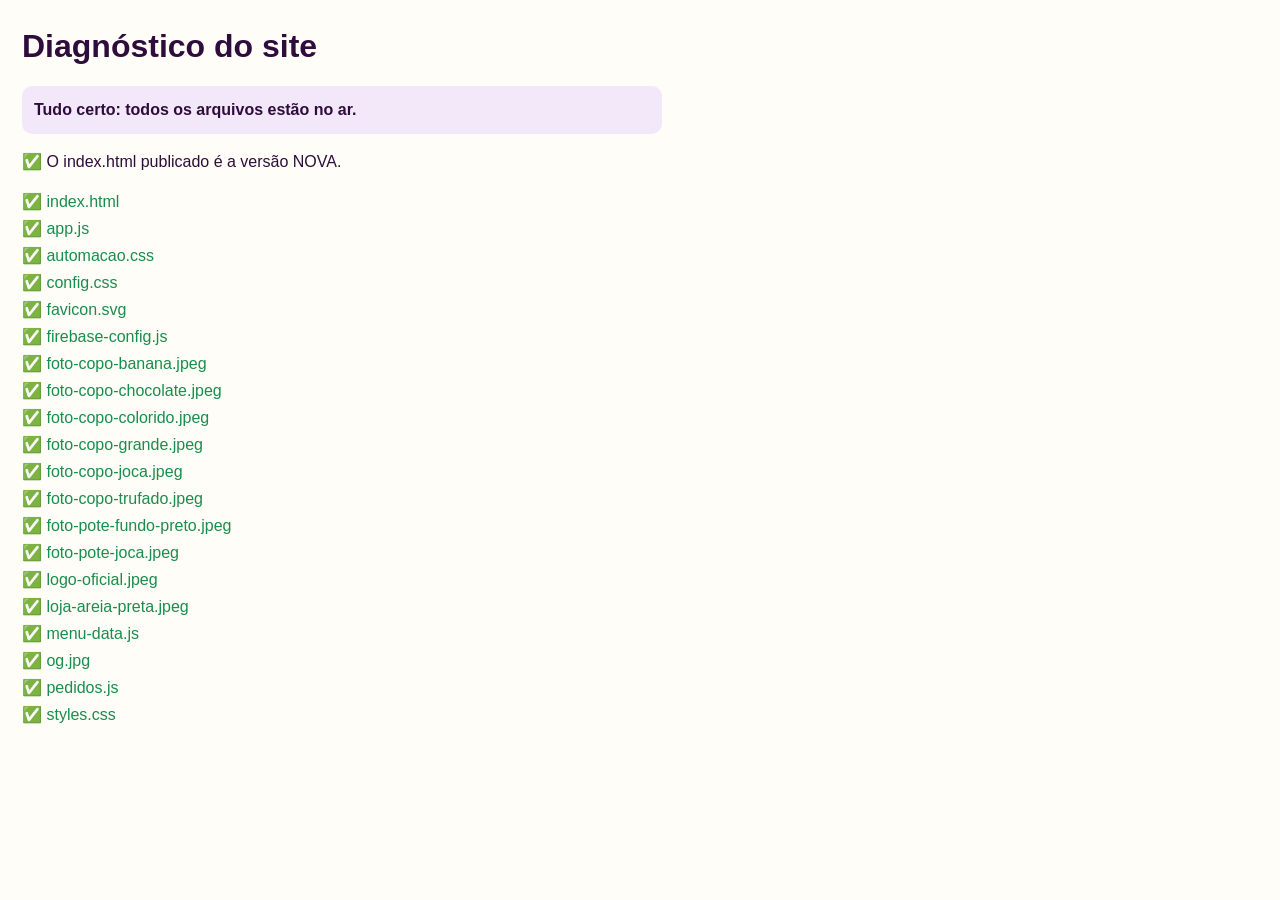
<file: diagnostico.html>
<!doctype html>
<html lang="pt-BR"><head><meta charset="utf-8"><meta name="viewport" content="width=device-width, initial-scale=1">
<title>Diagnóstico do site</title>
<style>body{font:16px/1.5 Arial,sans-serif;margin:0;padding:22px;max-width:640px;background:#fffdf7;color:#2e0d3c}h1{margin:0 0 6px}li{margin:3px 0;list-style:none}.ok{color:#198c4e}.no{color:#b3261e;font-weight:700}#r{font-weight:700;padding:12px;background:#f3e8fa;border-radius:10px}ul{padding:0}</style></head>
<body><h1>Diagnóstico do site</h1><p id="r">Verificando os arquivos…</p><p id="v"></p><ul id="l"></ul>
<script>
const FILES = ["index.html", "app.js", "automacao.css", "config.css", "favicon.svg", "firebase-config.js", "foto-copo-banana.jpeg", "foto-copo-chocolate.jpeg", "foto-copo-colorido.jpeg", "foto-copo-grande.jpeg", "foto-copo-joca.jpeg", "foto-copo-trufado.jpeg", "foto-pote-fundo-preto.jpeg", "foto-pote-joca.jpeg", "logo-oficial.jpeg", "loja-areia-preta.jpeg", "menu-data.js", "og.jpg", "pedidos.js", "styles.css"];
(async () => {
  const ul = document.getElementById("l"); let ruins = 0;
  const novo = await fetch("index.html?d=" + Date.now(), { cache: "no-store" }).then((r) => r.text()).then((t) => t.includes("pedidos.js")).catch(() => false);
  document.getElementById("v").textContent = novo ? "✅ O index.html publicado é a versão NOVA." : "⚠️ O index.html publicado ainda é a versão ANTIGA (envie o index.html novo).";
  for (const f of FILES) {
    const li = document.createElement("li"); let ok = false;
    try { ok = (await fetch(f + "?d=" + Date.now(), { cache: "no-store" })).ok; } catch (e) {}
    if (ok && /\.(jpe?g|png|avif|webp|svg)$/i.test(f)) ok = await new Promise((res) => { const i = new Image(); i.onload = () => res(true); i.onerror = () => res(false); i.src = f + "?d=" + Date.now(); });
    li.className = ok ? "ok" : "no"; li.textContent = (ok ? "✅ " : "❌ FALTANDO OU COM ERRO: ") + f; ul.appendChild(li); if (!ok) ruins++;
  }
  document.getElementById("r").textContent = ruins ? ruins + " arquivo(s) com problema. Envie esses arquivos para o GitHub, na mesma pasta do index.html." : "Tudo certo: todos os arquivos estão no ar.";
})();
</script></body></html>
</file>
